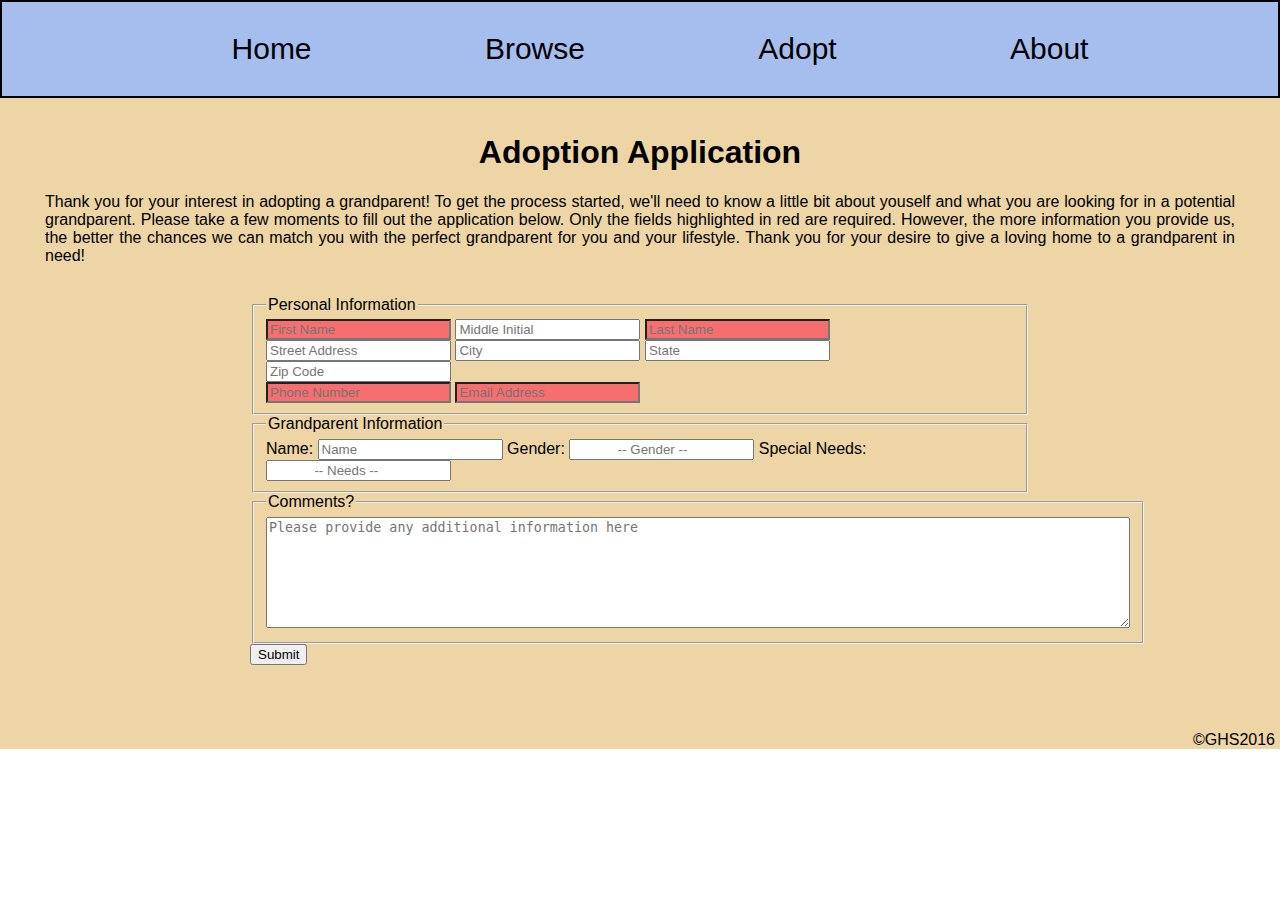
<file: adopt.html>
<!DOCTYPE html>
<html>
<head>
	<meta charset="utf-8">
	<meta http-equiv="X-UA-Compatible" content="IE=edge">
	<title>Geriatric Humane Society</title>
	<link rel="stylesheet" type="text/css" href="adoptStyle.css">
</head>
<body class="body">
	<div class="wrapper">
		<nav class="navBar">
			<div class="table">
				<ul class="listStyle">
					<li class="listStyle"><a class="linkFont" href="index.html">Home</a></li>
					<li class="listStyle"><a class="linkFont" href="browse.html">Browse</a></li>
					<li class="listStyle"><a class="linkFont" href="adopt.html">Adopt</a></li>
					<li class="listStyle"><a class="linkFont" href="about.html">About</a></li>
				</ul>
			</div>
		</nav>

		<div class="mainBody">
			<h1 class="headStyle">Adoption Application</h1>
			<p class="bodyStyle">Thank you for your interest in adopting a grandparent! To get the process started, we'll need to know a little bit about youself and what you are looking for in a potential grandparent. Please take a few moments to fill out the application below. Only the fields highlighted in red are required. However, the more information you provide us, the better the chances we can match you with the perfect grandparent for you and your lifestyle. Thank you for your desire to give a loving home to a grandparent in need!</p>
		</div>

		<form class="infoBox" action="adopt_submit" method="POST" accept-charset="utf-8">
			<fieldset>
				<legend>Personal Information</legend>
	      <input type="text" id="first-name" placeholder="First Name" required>
	      <input type="text" id="middle-initial" placeholder="Middle Initial">
	      <input type="text" id="last-name" placeholder="Last Name" required>
	      <p class="gap"></p>
	      <input type="text" id="street-number" placeholder="Street Address">
	      <input type="text" id="city" placeholder="City">
	      <input type="text" id="state" placeholder="State">
	      <input type="text" id="zipcode" placeholder="Zip Code">
	      <p class="gap"></p>
	      <input type="tel" id="phone-number" placeholder="Phone Number" required>
      	<input type="email" id="email" placeholder="Email Address" required>
			</fieldset>
			<fieldset>
				<legend>Grandparent Information</legend>
				<label for="gp-name">Name:</label>
				<input type="text" id="gp-name" placeholder="Name">
				<label for="gender">Gender:</label>
				<input name="gender-type" list="gender" placeholder="            -- Gender --  ">
				<datalist id="gender">
					<option value="Female">
					<option value="Male">
				</datalist>
				<label for="spec-needs">Special Needs:</label>
				<input name="needs" list="spec-needs" placeholder="            -- Needs --  ">
				<datalist id="spec-needs">
					<option value="Dementia">
					<option value="Incontinence">
					<option value="Hard of Hearing">
					<option value="Bitter">
					<option value="Cheek Pincher">
				</datalist>
			</fieldset>
			<fieldset>
	      <legend>Comments?</legend>
	      <textarea name="comments" rows="7" cols="105" placeholder="Please provide any additional information here"></textarea>
	    </fieldset>
	    <input class="right" type="submit" value="Submit">
		</form>


		<footer>
			<p>&copy;GHS2016</p>
		</footer>
	</div>

</body>
</html>
</file>
<file: adoptStyle.css>
.body {
	margin: 0;
}

.wrapper {
	background-color: #EDD5A6;
	width: 100%;
	height: 100%;
	font-family: Verdana, Arial, Helvetica, sans-serif;
}

/*Nav Bar*/

.navBar {
	background-color: #A6BEED;
	border: 2px solid black;
	padding: 30px 10px;
}

.table {
  display: table;
  margin: 0 auto;
}

.listStyle {
	display: inline;
	list-style: none;
	font-size: 30px;
  word-spacing: 5.5em;
}

.linkFont {
	color: black;
	text-decoration: none;
}

/*Link Styles*/

a:hover {
	color: darkgoldenrod;
}

a:visited {
	color: forestgreen;
}

/*Main Content*/

.mainBody {
	padding: 15px;
}

h1.headStyle {
  text-align: center;
}

p.bodyStyle {
  text-align: justify;
  padding: 0 30px;
}

.infoBox {
  padding: 0 250px;
}

.break {
  display: inline-block;
}

p.gap {
  margin: 0;
}

input[type="email"]:valid:focus {
  background: hsla(100, 90%, 70%, 1);
}

input[id="first-name"]:valid:focus {
  background: hsla(100, 90%, 70%, 1);
}

input[id="last-name"]:valid:focus {
  background: hsla(100, 90%, 70%, 1);
}

input[type="tel"]:valid:focus {
  background: hsla(100, 90%, 70%, 1);
}

input:required {
  background: hsla(0, 90%, 70%, 1);
}

.right {
  align-items: right;
}

/*Footer*/

footer {
  font-size: 1em;
  text-align: right;
  clear: both;
  padding-top: 50px;
  padding-right: 5px;
  color: black;
}
</file>
